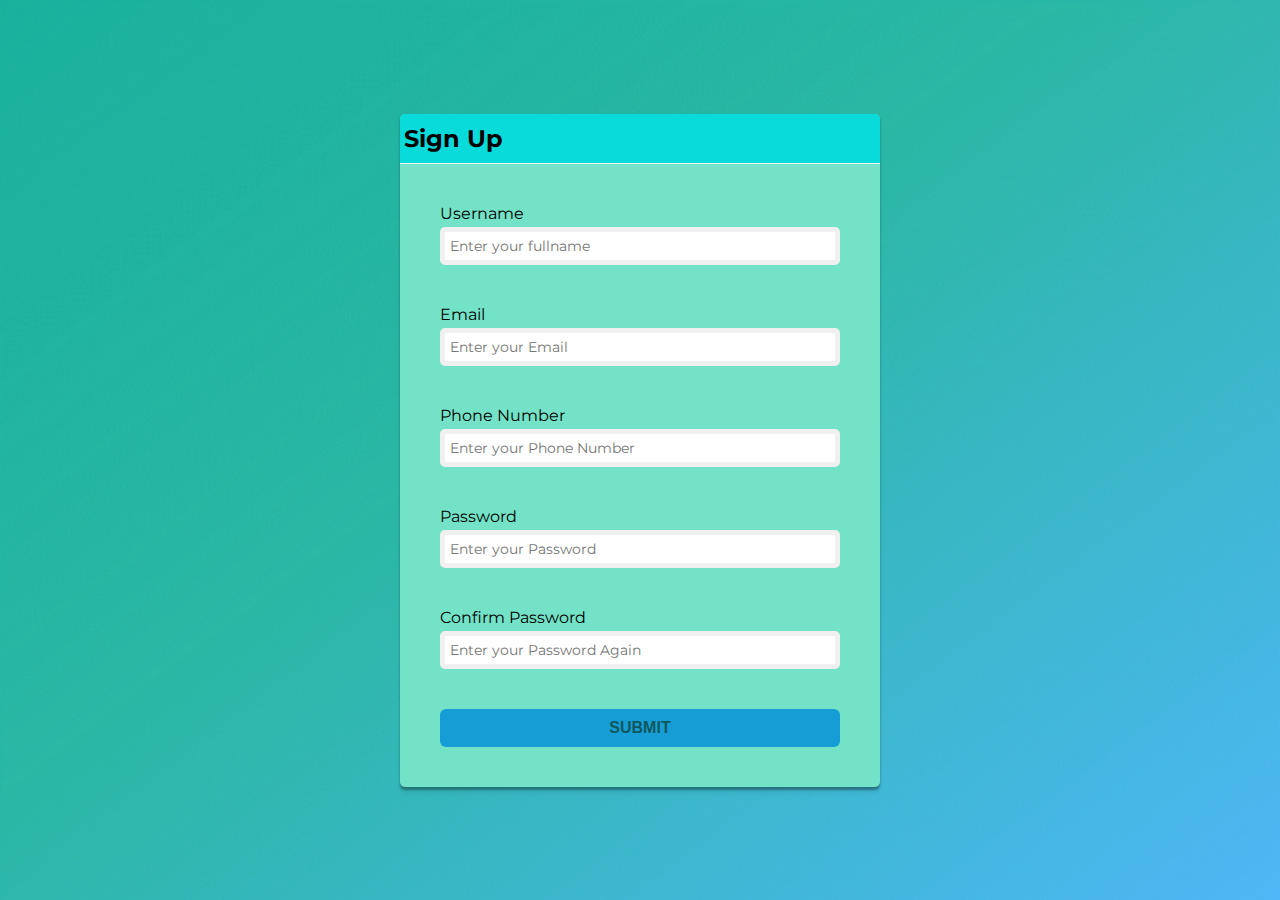
<file: index.html>
<!DOCTYPE html>
<html lang="en">
<head>
    <meta charset="UTF-8">
    <meta http-equiv="X-UA-Compatible" content="IE=edge">
    <meta name="viewport" content="width=device-width, initial-scale=1.0">
    <title>Document</title>
    <link rel="stylesheet" href="https://cdnjs.cloudflare.com/ajax/libs/font-awesome/5.10.0/css/all.min.css" integrity="sha512-PgQMlq+nqFLV4ylk1gwUOgm6CtIIXkKwaIHp/PAIWHzig/lKZSEGKEysh0TCVbHJXCLN7WetD8TFecIky75ZfQ==" crossorigin="anonymous" referrerpolicy="no-referrer" />
    <link rel="stylesheet" type="text/css" href="style.css">
</head>

<!--HTML PART-->
<body>
<div class="container">
<div class="header">
<h2>Sign Up</h2>    
</div>  
<form class="form" id="form">
<!--userName-->
    <div class="form-control">
       <label >Username</label> 
       <input type="text" name="" id="username" placeholder="Enter your fullname" autocomplete="off">
       <i class="fas fa-check-circle"></i>
       <i class="fas fa-exclamation-circle"></i>
       <small>Error Message</small>
    </div>
<!--Email-->
    <div class="form-control">
        <label >Email</label> 
        <input type="email" name="" id="email" placeholder="Enter your Email" autocomplete="off">
        <i class="fas fa-check-circle"></i>
        <i class="fas fa-exclamation-circle"></i>
        <small>Error Message</small>
     </div>
<!--Phone Number-->
     <div class="form-control">
        <label >Phone Number</label> 
        <input type="number" name="" id="phone" placeholder="Enter your Phone Number" autocomplete="off">
        <i class="fas fa-check-circle"></i>
        <i class="fas fa-exclamation-circle"></i>
        <small>Error Message</small>
     </div>
<!--Password-->
     <div class="form-control">
        <label >Password</label> 
        <input type="password" name="" id="password" placeholder="Enter your Password" autocomplete="off">
        <i class="fas fa-check-circle"></i>
        <i class="fas fa-exclamation-circle"></i>
        <small>Error Message</small>
     </div>
<!--Confirm Password-->
     <div class="form-control">
        <label >Confirm Password</label> 
        <input type="password" name="" id="cpassword" placeholder="Enter your Password Again" autocomplete="off">
        <i class="fas fa-check-circle"></i>
        <i class="fas fa-exclamation-circle"></i>
        <small>Error Message</small>
     </div>
     <input type="submit" value="submit" class="btn" name="">     
</form>  
</div>
<!--HTML PART COMPLETE-->
<!--javascript part start-->
<script type="text/javascript" >
const form = document.getElementById('form');
const username = document.getElementById('username');
const email = document.getElementById('email');
const phone = document.getElementById('phone');
const password = document.getElementById('password');
const cpassword= document.getElementById('cpassword');

// add event

form.addEventListener('submit',(event)=>{
   event.preventDefault();
   validate();
})
const sendData =(usernameval,sRate,count)=>{
   if(sRate===count){
     alert('registration successfully')
      location.href=`demo.html?Username=${usernameval}`
   }
}
//for final data value
const successMsg=(usernameval)=>{
   let formCon = document.getElementsByClassName('form-control');
   var count = formCon.length-1;
   for(var i=0;i<formCon.length;i++)
    {
      if(formCon[i].className === "form-control success"){
         var sRate = 0 + i;
         console.log(sRate);
         sendData(usernameval,sRate,count);
      }
      else{
         return false;
      }
    }
}

//more email validate
const isEmail =(emailval) =>{
   var atSymbol = emailval.indexOf("@");
   if(atSymbol<1) return false;
   var dot = emailval.lastIndexOf('.');
   if(dot<= atSymbol +2) return false;
   if(dot === emailval.length-1) return false;
   return true;
}

//define validate function
function validate(){
   const usernameval=username.value.trim();
   const emailval=email.value.trim();
   const phoneval=phone.value.trim();
   const passwordval=password.value.trim();
   const cpasswordval=cpassword.value.trim();

   // validate username
   if(usernameval ==="")
   {
      setErrorMsg(username,'username cannot be blank');
   }
   else if(usernameval.length<=2){
      setErrorMsg(username,'username min 3 char'); 
   }else{
      setSuccessMsg(username);
   }
   //validate email
   if(emailval ==="")
   {
      setErrorMsg(email,'email cannot be blank');
   }
   else if(!isEmail(emailval)){
      setErrorMsg(email,'not a valid email'); 
   }else{
      setSuccessMsg(email);
   } 
//validate phone
   if(phoneval ==="")
   {
      setErrorMsg(phone,'phone number cannot be blank');
   }
   else if(phoneval.length!==10){
      setErrorMsg(phone,'not a valid number'); 
   }else{
      setSuccessMsg(phone);
   } 
//validate password
   if(passwordval ==="")
   {
      setErrorMsg(password,'password cannot be null');
   }
   else if(passwordval.length<=5){
      setErrorMsg(password,'Minimum 6 char'); 
   }else{
      setSuccessMsg(password);
   } 
   //cpassword validate
   if(cpasswordval ==="")
   {
      setErrorMsg(cpassword,'confirm password cannot be null');
   }
   else if(passwordval!== cpasswordval){
      setErrorMsg(cpassword,'enter wrong password'); 
   }else{
      setSuccessMsg(cpassword);
   } 
    
   successMsg();

}
   function setErrorMsg(input,errormsgs){
      const formControl = input.parentElement;
      const small =  formControl.querySelector('small');
      formControl.className="form-control error";
      small.innerText = errormsgs;
   }

   function setSuccessMsg(input){
      const formControl=input.parentElement;
      formControl.className= "form-control success";
   }


</script>
    
</body>
</html>
</file>
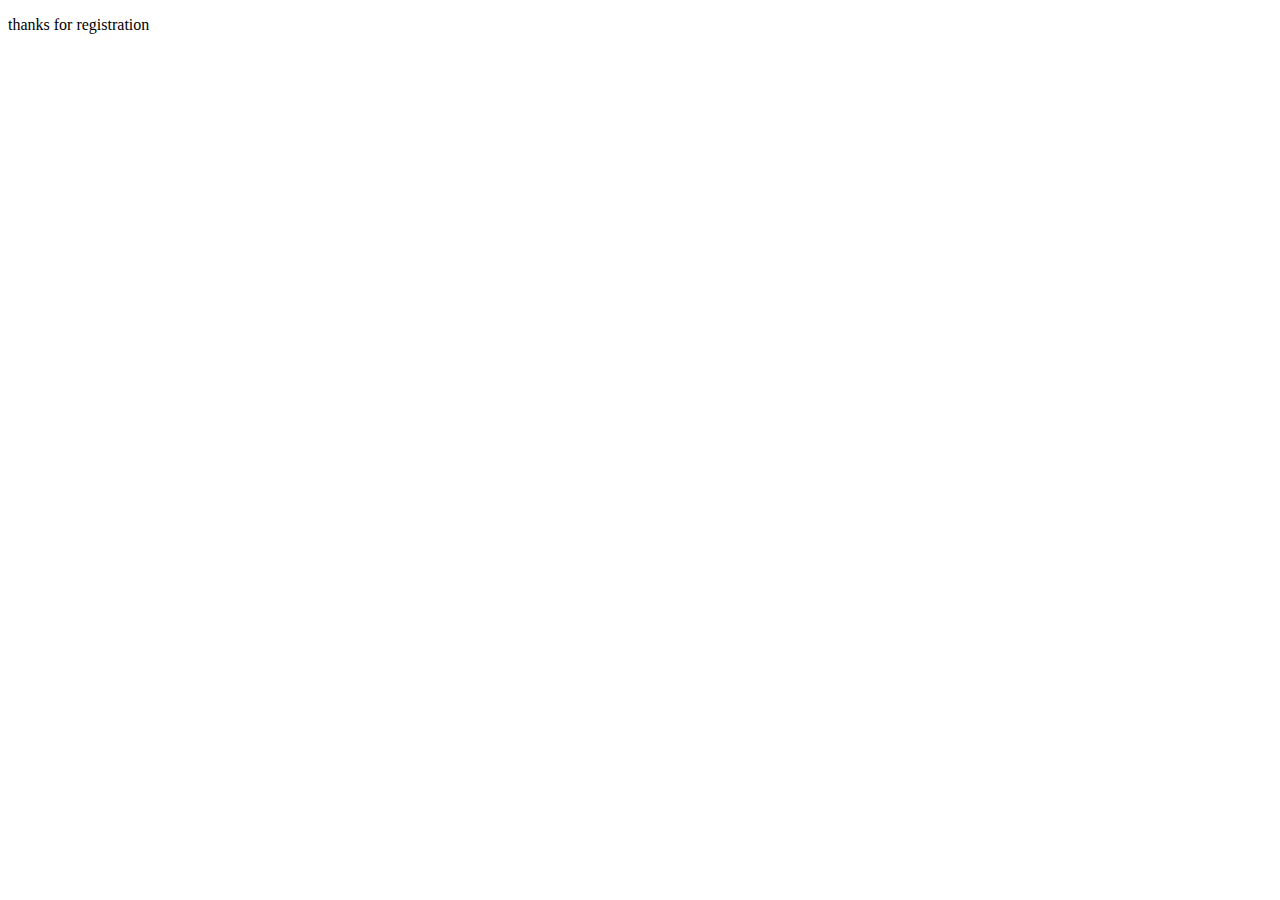
<file: demo.html>
<!DOCTYPE html>
<html lang="en">
<head>
    <meta charset="UTF-8">
    <meta http-equiv="X-UA-Compatible" content="IE=edge">
    <meta name="viewport" content="width=device-width, initial-scale=1.0">
    <title>Document</title>
</head>
<body>
    <p>thanks for registration</p>
</body>
</html>
</file>
<file: style.css>
@import url("https://fonts.googleapis.com/css2?family=Montserrat:wght@100;500&display=swap");
/* for Defalut browser size adjustment*/
* {
  margin: 0;
  padding: 0;
  box-sizing: border-box;
}
/*adding style property on body tag*/
body {
  background-image: url("b.png");
  background-size: cover;
  background-repeat: no-repeat;
  font-family: "Montserrat", sans-serif;
  display: flex;
  align-items: center;
  justify-content: center;
  min-height: 100vh;
  width: 100vw;
}
.container {
  background-color: rgb(115, 226, 198);
  border-radius: 5px;
  box-shadow: 0 2.8px 2.2px rgba(0, 0, 0, 0.34),
    0 6.7px 5.3px rgba(0, 0, 0, 0.048);
  overflow: hidden;
  width: calc(100vw-65vw);
  max-width: 100%;
}
.header {
  border-bottom: 0.1px solid #f0f0f0;
  background-color: #09dada;
  padding: 10px 4px;
}
.header h2 {
  margin: 0;
}
.form {
  padding: 40px;
}
.form-control {
  margin-bottom: 20px;
  padding-bottom: 20px;
  position: relative;
}
.form-control label {
  display: inline-block;
  margin-bottom: 4px;
  font-size: medium;
}
.form-control input {
  width: 400px;
  border: 5px solid #f0f0f0;
  border-radius: 5px;
  display: block;
  font-family: "Montserrat", sans-serif;
  font-size: 14px;
  padding: 5px;
}
.formc-ontrol input:focus {
  outline: 0;
  border-color: #777;
}
.form-control.success input {
  border-color: #2e7c2e;
}
.form-control.error input {
  border-color: #e74c3c;
}
.form-control i {
  position: absolute;
  right: 12px;
  top: 35px;
  visibility: hidden;
}
.form-control.success i.fa-check-circle {
  color: #2e7c2e;
  visibility: visible;
}
.form-control.error i.fa-exclamation-circle {
  color: #e74c3c;
  visibility: visible;
}
.form-control small {
  color: #e74c3c;
  position: absolute;
  left: 0;
  visibility: hidden;
}

.form-control.error small {
  visibility: visible;
}

.form .btn {
  border-radius: 6px;
  border: none;
  outline: none;
  color: rgb(16, 88, 94);
  display: block;
  font-size: 16px;
  padding: 10px 0;
  margin-top: auto;
  width: 100%;
  font-weight: 800;
  text-transform: uppercase;
  transition: all 1s ease;
  background: #1298d6f1;
}
.btn:hover {
  background-color: aqua;
}
</file>
